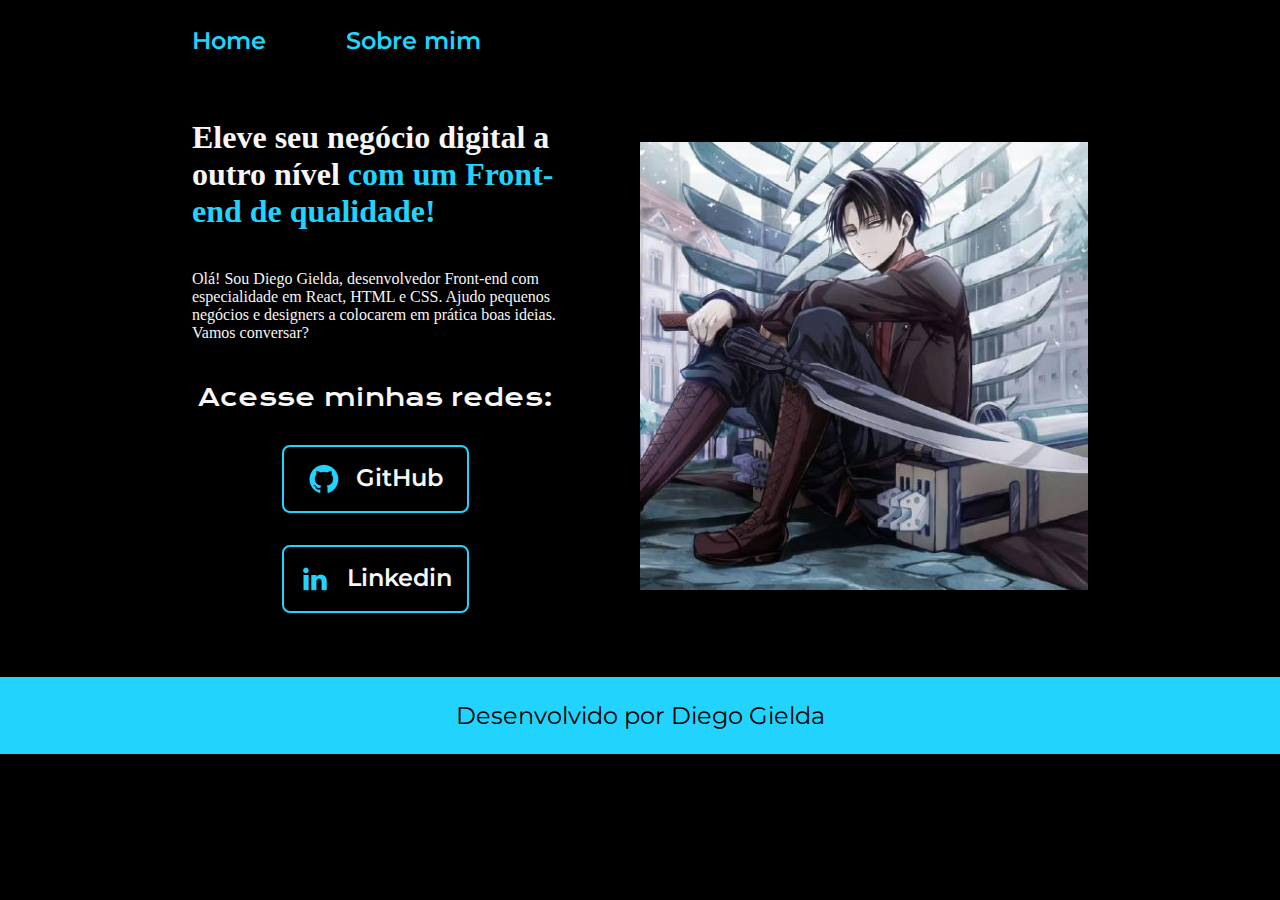
<file: index.html>
<!DOCTYPE html>
<html lang="pt-BR">

<head>
  <meta charset="UTF-8">
  <meta name="viewport" content="width=device-width, initial-scale=1.0">
  <title>Portifólio</title>

  <link rel="stylesheet" href="./styles/style.css">
</head>

<body>
  <header class="cabecalho">
    <nav class="cabecalho__menu">
      <a class="cabecalho__menu__link" href="index.html">Home</a>
      <a class="cabecalho__menu__link" href="about.html">Sobre mim</a>
    </nav>
  </header>
  <main class="apresentacao">
    <section class="apresentacao__conteudo">
      <h1 class="apresentacao__conteudo__titulo">Eleve seu negócio digital a outro nível <strong
          class="titulo-destaque">com um Front-end de qualidade!</strong></h1>
      <p>Olá! Sou Diego Gielda, desenvolvedor Front-end com especialidade em React, HTML e CSS. Ajudo pequenos negócios
        e designers a colocarem em prática boas ideias. Vamos conversar?</p>
      <div class="apresentacao__links">
        <h2 class="apresentacao__links__subtitulo">Acesse minhas redes:</h2>
        <a class="apresentacao__links__navegacao" href="https://github.com/DiegoGielda">
          <img src="./assets/github.png" alt="icone do GitHub">
          GitHub</a>
        <a class="apresentacao__links__navegacao" href="https://www.linkedin.com/in/diego-gielda-953a97186/">
          <img src="./assets/linkedin.png" alt="icone do Linkedin">
          Linkedin</a>
      </div>
    </section>
    <img class="imagem-perfil" src="./assets/perfil.png" alt="Foto de Perfil" />
  </main>
  <footer class="rodape">
    <p>Desenvolvido por Diego Gielda</p>
  </footer>
</body>

</html>
</file>
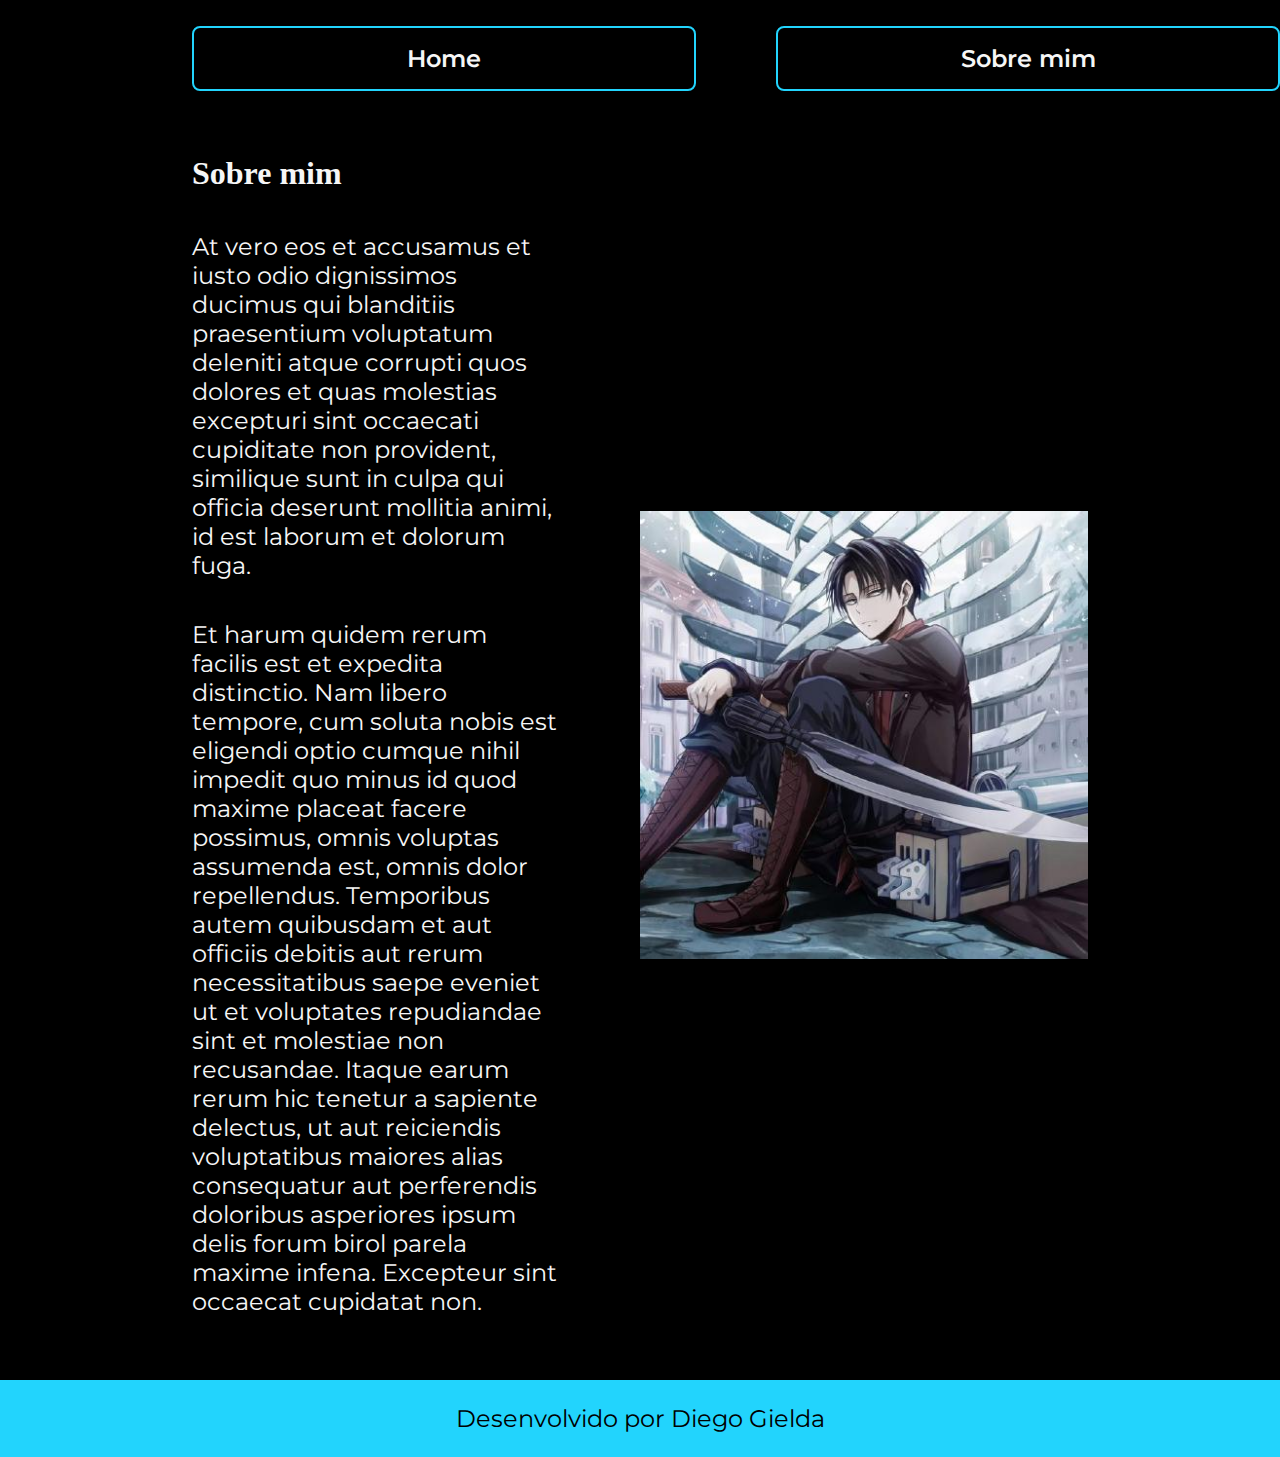
<file: about.html>
<!DOCTYPE html>
<html lang="pt-BR">

<head>
  <meta charset="UTF-8">
  <meta name="viewport" content="width=device-width, initial-scale=1.0">
  <title>Sobre mim</title>
  <link rel="stylesheet" href="./styles/style.css">
</head>

<body>
  <header class="cabecalho">
    <nav class="cabecalho__menu">
      <a class="apresentacao__links__navegacao" href="index.html">Home</a>
      <a class="apresentacao__links__navegacao" href="about.html">Sobre mim</a>
    </nav>
  </header>
  <main class="apresentacao">
    <section class="apresentacao__conteudo">
      <h1 class="apresentacao__conteudo__titulo">Sobre mim</h1>
      <p class="apresentacao__conteudo_texto">At vero eos et accusamus et iusto odio dignissimos ducimus qui blanditiis praesentium voluptatum deleniti atque
        corrupti quos dolores et quas molestias excepturi sint occaecati cupiditate non provident, similique sunt in
        culpa qui officia deserunt mollitia animi, id est laborum et dolorum fuga.</p>
      <p class="apresentacao__conteudo_texto">Et harum quidem rerum facilis est et expedita distinctio. Nam libero tempore, cum soluta nobis est eligendi
        optio cumque nihil impedit quo minus id quod maxime placeat facere possimus, omnis voluptas assumenda est, omnis
        dolor repellendus. Temporibus autem quibusdam et aut officiis debitis aut rerum necessitatibus saepe eveniet ut
        et voluptates repudiandae sint et molestiae non recusandae. Itaque earum rerum hic tenetur a sapiente delectus,
        ut aut reiciendis voluptatibus maiores alias consequatur aut perferendis doloribus asperiores ipsum delis forum
        birol parela maxime infena. Excepteur sint occaecat cupidatat non.</p>
    </section>
    <img class="imagem-perfil" src="./assets/perfil.png" alt="Foto de Perfil" />
  </main>
  <footer class="rodape">
    <p>Desenvolvido por Diego Gielda</p>
  </footer>
</body>

</html>
</file>
<file: styles/style.css>
@import url('https://fonts.googleapis.com/css2?family=Krona+One&family=Montserrat:wght@400;600&display=swap');

:root {
  --cor-primaria: #000000;
  --cor-secundaria: #F6F6F6;
  --cor-tercearia: #22D4FD;
  --cor-hover: #272727;

  --fonte-primaria: 'Krona One', sans-serif;
  --fonte-secundaria: 'Montserrat', sans-serif;
}

* {
  margin: 0;
  padding: 0;
}

body {
  box-sizing: border-box;
  background-color: var(--cor-primaria);
  color: var(--cor-secundaria);
}

.cabecalho {
  padding: 2% 0% 0% 15%;
}

.cabecalho__menu {
  display: flex;
  gap: 80px;
}

.cabecalho__menu__link {
  font-family: var(--fonte-secundaria);
  font-size: 1.5rem;
  font-weight: 600;
  font-style: normal;
  color: var(--cor-tercearia);
  text-decoration: none;
}

.apresentacao {
  padding: 5% 15%;
  display: flex;
  align-items: center;
  justify-content: space-between;
  gap: 82px;
}

.apresentacao__conteudo {
  display: flex;
  width: 50%;
  flex-direction: column;
  gap: 40px;
}

.apresentacao__conteudo_titulo {
  font-size: 2rem;
  font-weight: 400;
  font-family: var(--fonte-primaria);
}

.titulo-destaque {
  color: var(--cor-tercearia);
}

.apresentacao__conteudo_texto {
  font-size: 1.5rem;
  font-weight: 400;
  font-family: var(--fonte-secundaria);
}

.apresentacao__links {
  display: flex;
  justify-content: space-between;
  flex-direction: column;
  align-items: center;
  gap: 32px;
}

.apresentacao__links__subtitulo {
  font-weight: 400;
  font-family: var(--fonte-primaria);
  font-size: 1.5rem;
}

.apresentacao__links__navegacao {
  display: flex;
  justify-content: center;
  gap: 16px;
  width: 50%;
  text-align: center;
  font-weight: 600;
  border-radius: 8px;
  font-size: 1.5rem;
  padding: 16px 0px;
  text-decoration: none;
  color: var(--cor-secundaria);
  font-family: var(--fonte-secundaria);
  border: 2px;
  border-style: solid;
  border-color: var(--cor-tercearia);
}

.apresentacao__links__navegacao:hover {
  background-color: var(--cor-hover);
}

.imagem-perfil {
  width: 50%;
}

.rodape {
  background-color: var(--cor-tercearia);
  color: var(--cor-primaria);
  padding: 24px 0px;
  text-align: center;

  font-family: var(--fonte-secundaria);
  font-weight: 400;
  font-size: 1.5rem;
}

@media (max-width: 1200px) {
  .cabecalho {
    padding: 10%;
  }

.cabecalho__menu {
  justify-content: center;
}

  .apresentacao {
    flex-direction: column-reverse;
    padding: 5%;
  }

  .apresentacao__conteudo {
    width: auto;
  }
}
</file>
